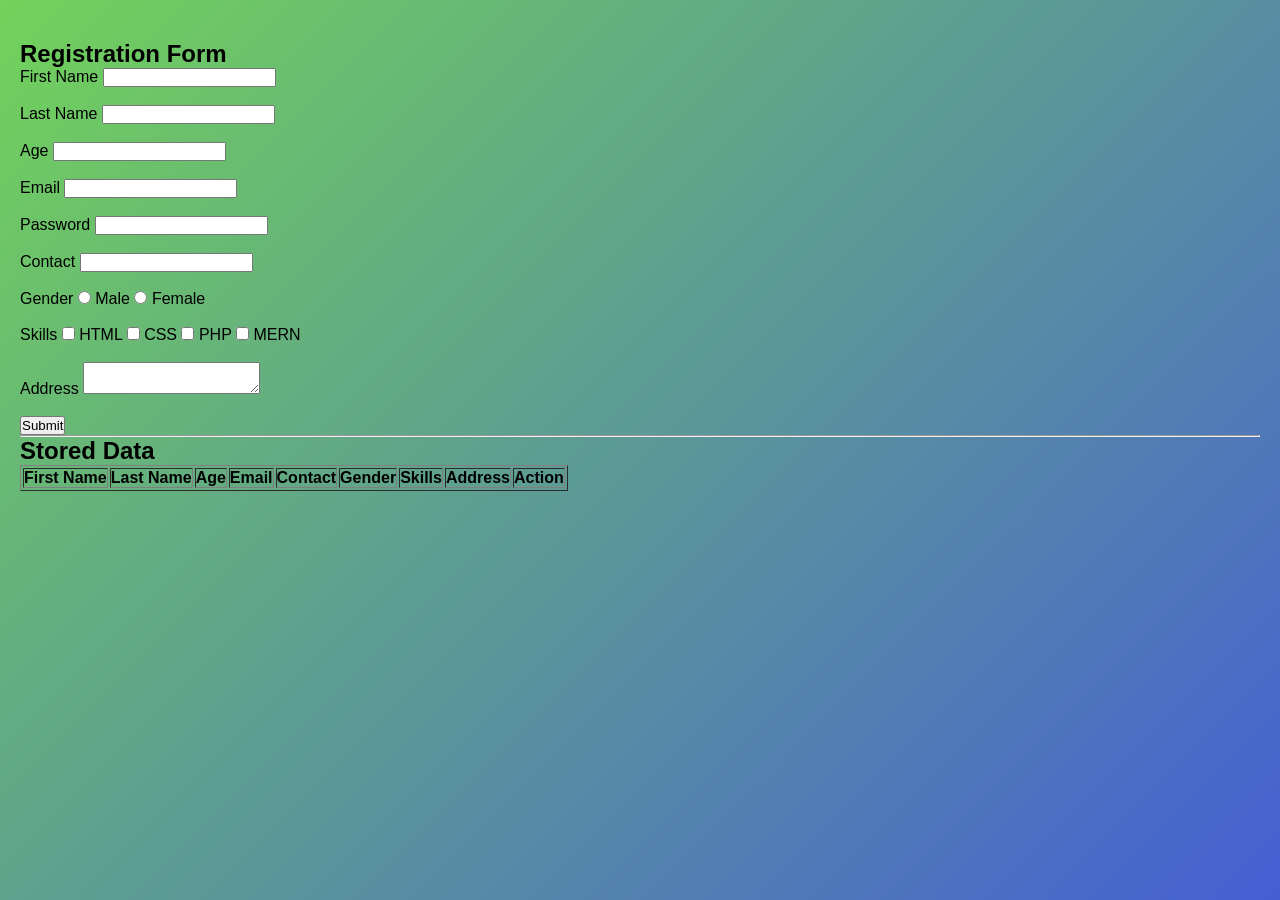
<file: form1.html>
<!DOCTYPE html>
<html lang="en">

<head>
    <meta charset="UTF-8">
    <meta name="viewport" content="width=device-width, initial-scale=1.0">
    <title>Document</title>
    <style>
        * {
            margin: 0;
            padding: 0;
            box-sizing: border-box;
            font-family: 'Segoe UI', sans-serif;
        }

        body {
            min-height: 100vh;
            padding: 40px 20px;
            background: linear-gradient(135deg, #72d25a, #455fd4);
        }
        
    </style>
</head>

<body>
    <div class="new">
        <form id="myForm">
            <h2>Registration Form</h2>

            <label>First Name</label>
            <input type="text" id="fname" required>
            <br><br>

            <label>Last Name</label>
            <input type="text" id="lname" required>
            <br><br>

            <label>Age</label>
            <input type="number" id="age" required>
            <br><br>

            <label>Email</label>
            <input type="email" id="email" required>
            <br><br>

            <label>Password</label>
            <input type="password" id="password" required>
            <br><br>

            <label>Contact</label>
            <input type="tel" id="contact" required>
            <br><br>

            <label>Gender</label>

            <input type="radio" name="gender" value="Male">
            <label>Male</label>

            <input type="radio" name="gender" value="Female">
            <label>Female</label>

            <br><br>

            <label>Skills</label>

            <input type="checkbox" name="skills" value="HTML">
            <label>HTML</label>

            <input type="checkbox" name="skills" value="CSS">
            <label>CSS</label>

            <input type="checkbox" name="skills" value="PHP">
            <label>PHP</label>

            <input type="checkbox" name="skills" value="MERN">
            <label>MERN</label>

            <br><br>

            <label>Address</label>
            <textarea id="address"></textarea>

            <br><br>

            <button type="submit">Submit</button>
        </form>

        <hr>

        <h2>Stored Data</h2>

        <table border="1" cellpadding="10">
            <thead>
                <tr>
                    <th>First Name</th>
                    <th>Last Name</th>
                    <th>Age</th>
                    <th>Email</th>
                    <th>Contact</th>
                    <th>Gender</th>
                    <th>Skills</th>
                    <th>Address</th>
                    <th>Action</th>
                </tr>
            </thead>

            <tbody id="tableBody"></tbody>

        </table>
    </div>

    <script>
        let form = document.getElementById("myForm");

        let users = JSON.parse(localStorage.getItem("users")) || [];

        displayData();

        form.addEventListener("submit", function (e) {

            e.preventDefault();

            let gender = document.querySelector('input[name="gender"]:checked');

            let skills = [];

            document.querySelectorAll('input[name="skills"]:checked').forEach(function (skill) {
                skills.push(skill.value);
            });

            let user = {

                fname: document.getElementById("fname").value,
                lname: document.getElementById("lname").value,
                age: document.getElementById("age").value,
                email: document.getElementById("email").value,
                contact: document.getElementById("contact").value,
                gender: gender ? gender.value : "",
                skills: skills.join(", "),
                address: document.getElementById("address").value,

            };

            users.push(user);

            localStorage.setItem("users", JSON.stringify(users));

            form.reset();

            displayData();

        });


        function displayData() {

            let tableBody = document.getElementById("tableBody");

            tableBody.innerHTML = "";

            users.forEach(function (user, index) {

                tableBody.innerHTML += `
        <tr>

            <td>${user.fname}</td>
            <td>${user.lname}</td>
            <td>${user.age}</td>
            <td>${user.email}</td>
            <td>${user.contact}</td>
            <td>${user.gender}</td>
            <td>${user.skills}</td>
            <td>${user.address}</td>

            <td>
                <button onclick="deleteUser(${index})">
                    Delete
                </button>
            </td>

        </tr>
        `;

            });

        }


        function deleteUser(index) {

            users.splice(index, 1);

            localStorage.setItem("users", JSON.stringify(users));

            displayData();

        }
    </script>
</body>

</html>
</file>
